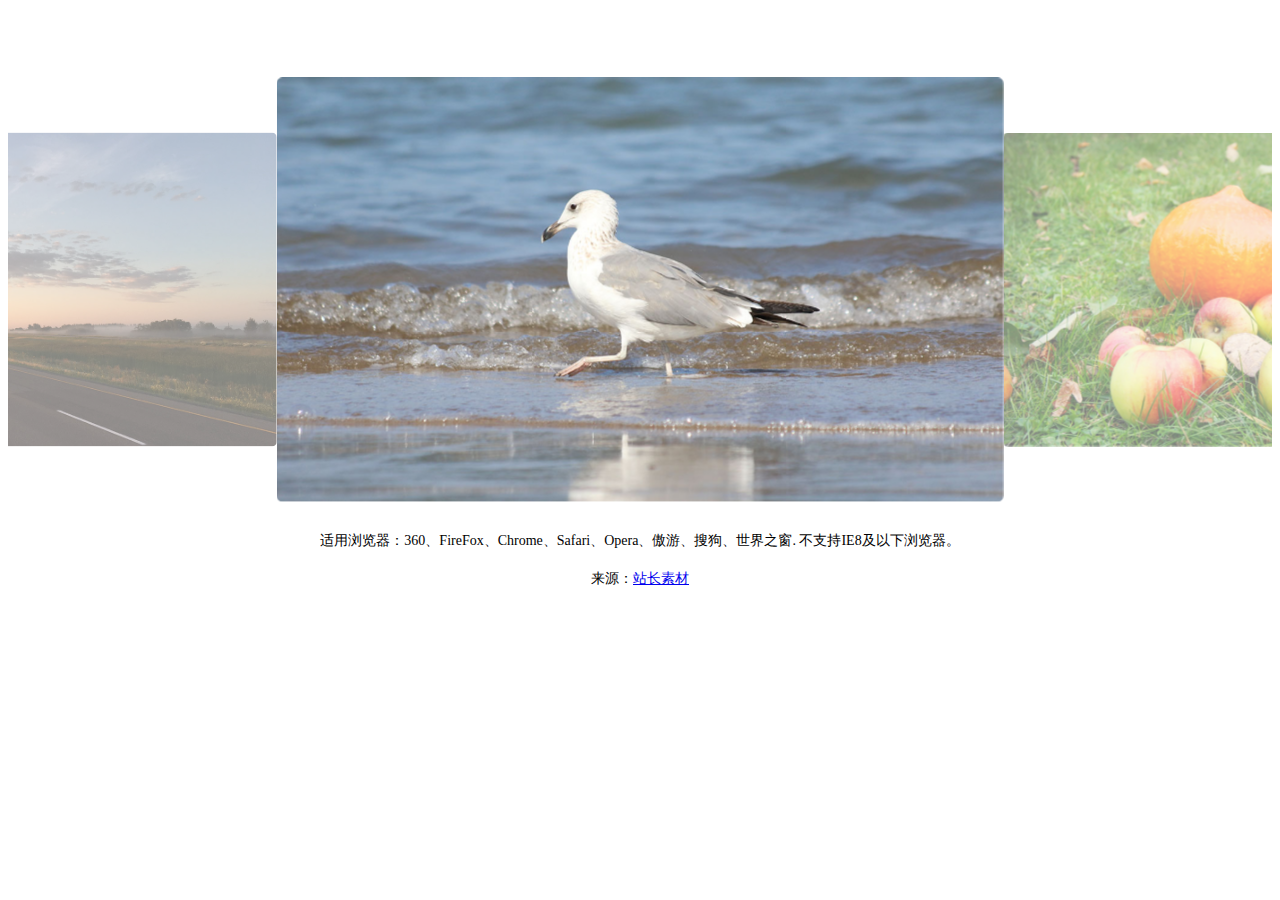
<file: src/main/resources/static/js/swiper/index.html>
﻿<!DOCTYPE html>
<html>
<head>
<meta charset="utf-8">
<title>Swiper全屏自适应图片轮播代码 - 站长素材</title>

<link type="text/css" rel="stylesheet" href="css/style.css">

</head>
<body>

<section class="pc-banner">
	<div class="swiper-container">
		<div class="swiper-wrapper">
			<div class="swiper-slide swiper-slide-center none-effect">
				<a href="#">
					<img src="img/banner001.jpg">
				</a>
				<div class="layer-mask"></div>
			</div>
			<div class="swiper-slide">
				<a href="#">
					<img src="img/banner002.jpg">
				</a>
				<div class="layer-mask"></div>
			</div>
			<div class="swiper-slide">
				<a href="#">
					<img src="img/banner003.jpg">
				</a>
				<div class="layer-mask"></div>
			</div>
			<div class="swiper-slide">
				<a href="#">
					<img src="img/banner004.jpg">
				</a>
				<div class="layer-mask"></div>
			</div>
			<div class="swiper-slide">
				<a href="#">
					<img src="img/banner005.jpg">
				</a>
				<div class="layer-mask"></div>
			</div>
		</div>
		<div class="button">
			<div class="swiper-button-prev"></div>
			<div class="swiper-button-next"></div>
		</div>
	</div>
</section>
<script type="text/javascript" src="js/swiper.min.js"></script>
<script type="text/javascript">

	window.onload = function() {
		var swiper = new Swiper('.swiper-container',{
			autoplay: false,
			speed: 1000,
			autoplayDisableOnInteraction: false,
			loop: true,
			centeredSlides: true,
			slidesPerView: 2,
			pagination: '.swiper-pagination',
			paginationClickable: true,
			prevButton: '.swiper-button-prev',
			nextButton: '.swiper-button-next',
			onInit: function(swiper) {
				swiper.slides[2].className = "swiper-slide swiper-slide-active";
			},
			breakpoints: {
				668: {
					slidesPerView: 1,
				}
			}
		});
	}


</script>
<div style="text-align:center;margin:50px 0; font:normal 14px/24px 'MicroSoft YaHei';">
<p>适用浏览器：360、FireFox、Chrome、Safari、Opera、傲游、搜狗、世界之窗. 不支持IE8及以下浏览器。</p>
<p>来源：<a href="http://sc.chinaz.com/" target="_blank">站长素材</a></p>
</div>
</body>
</html>
</file>
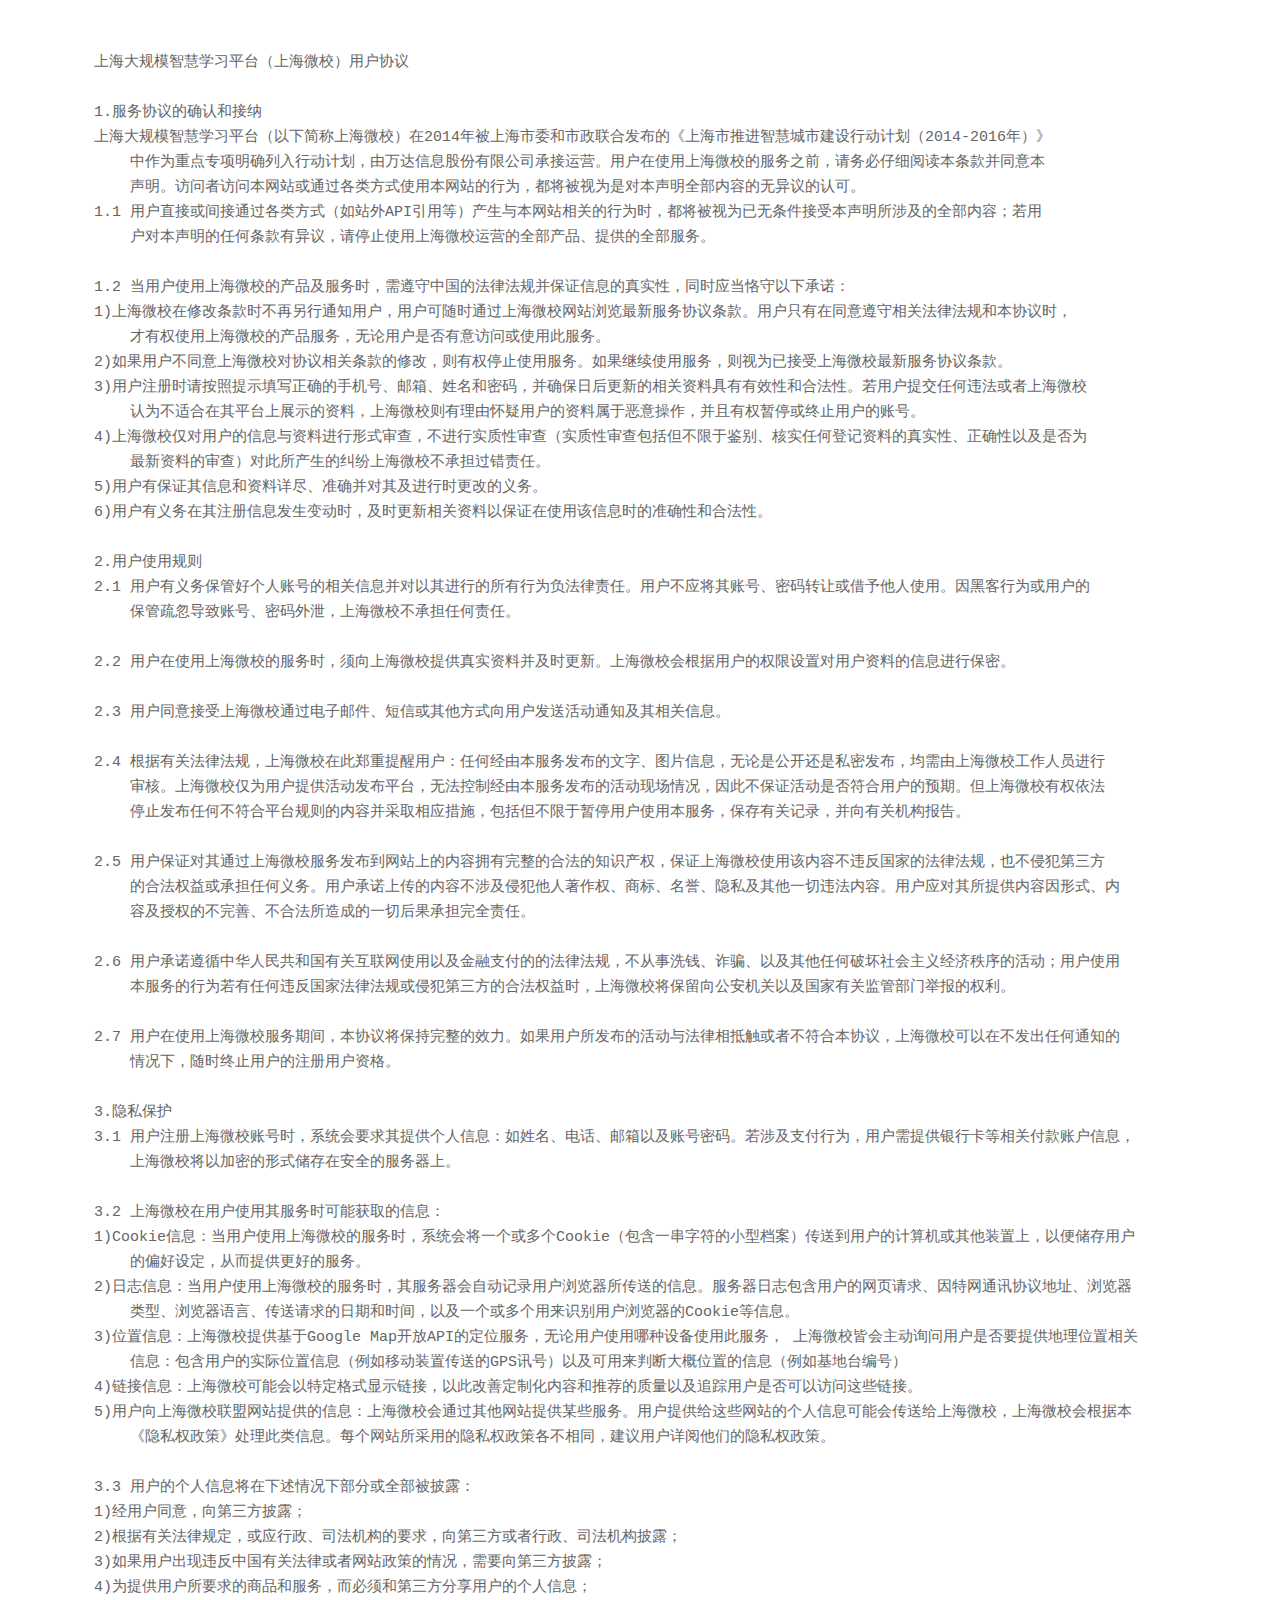
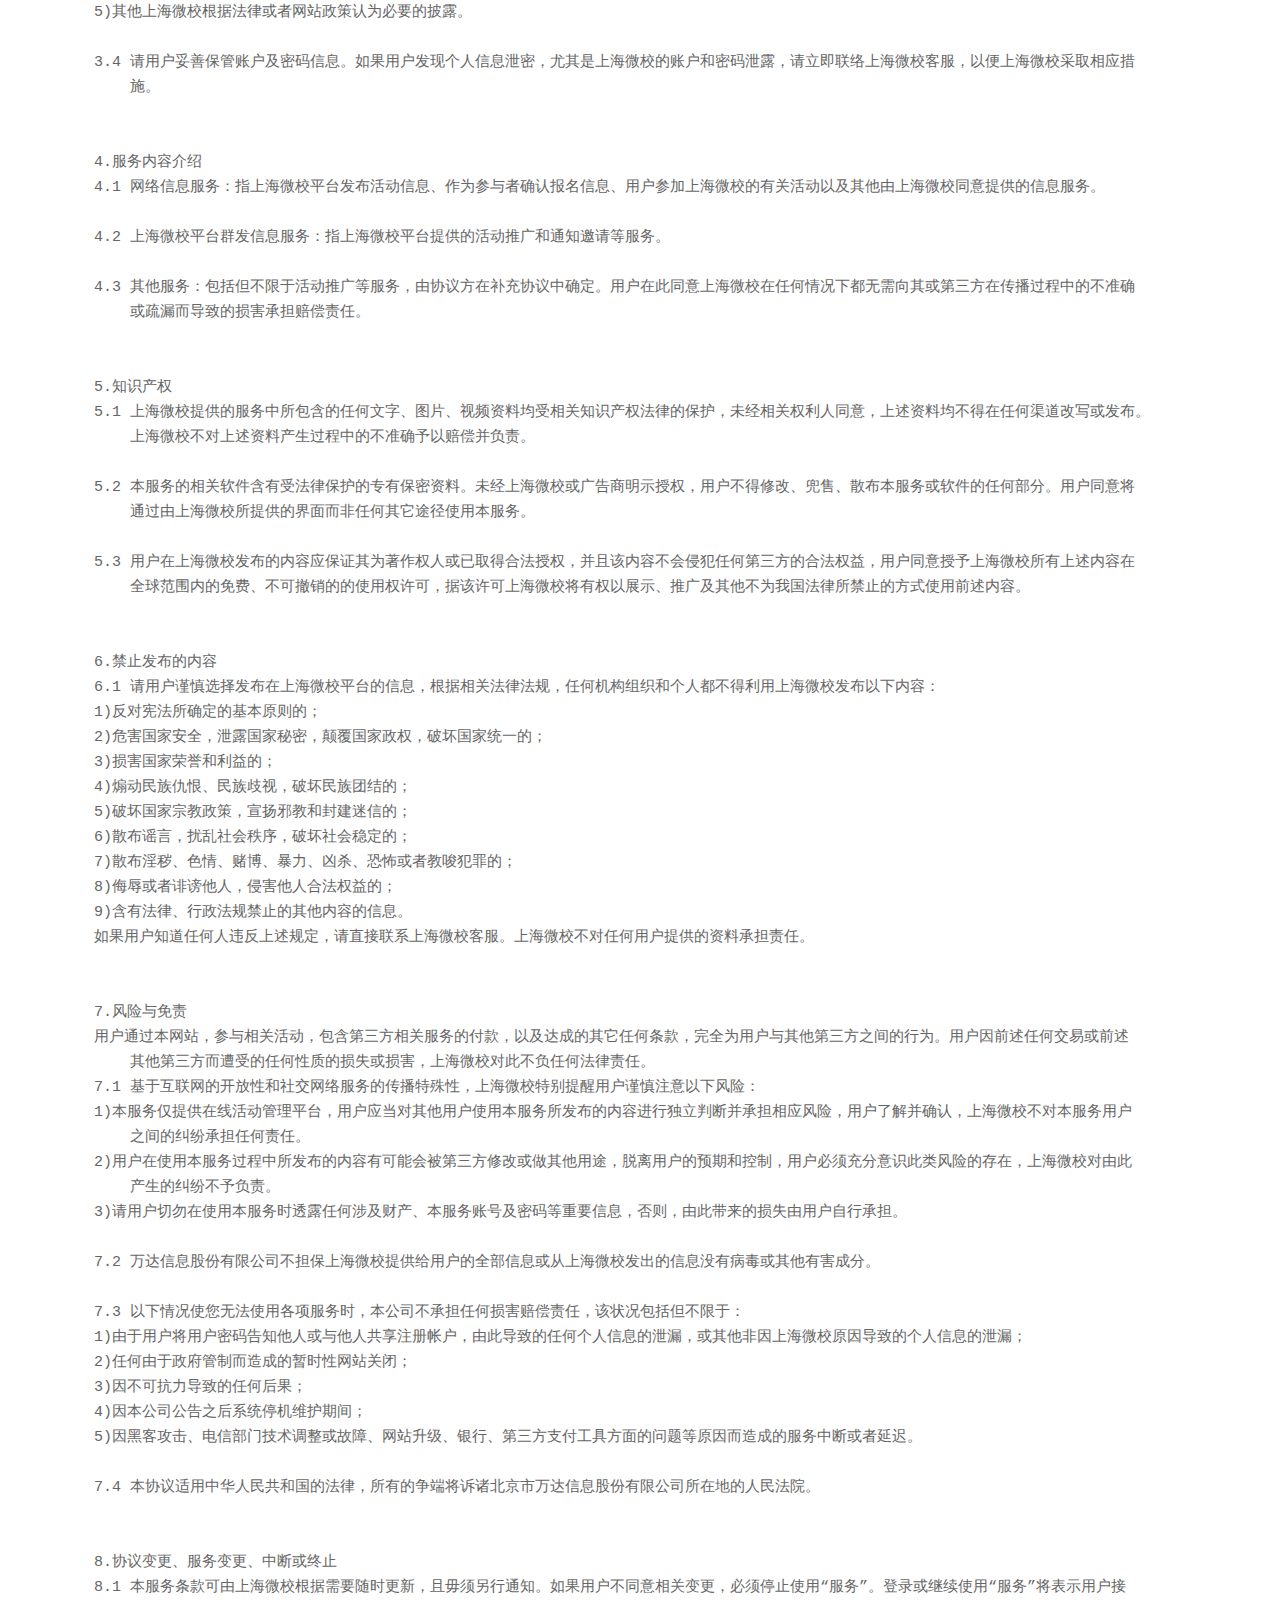
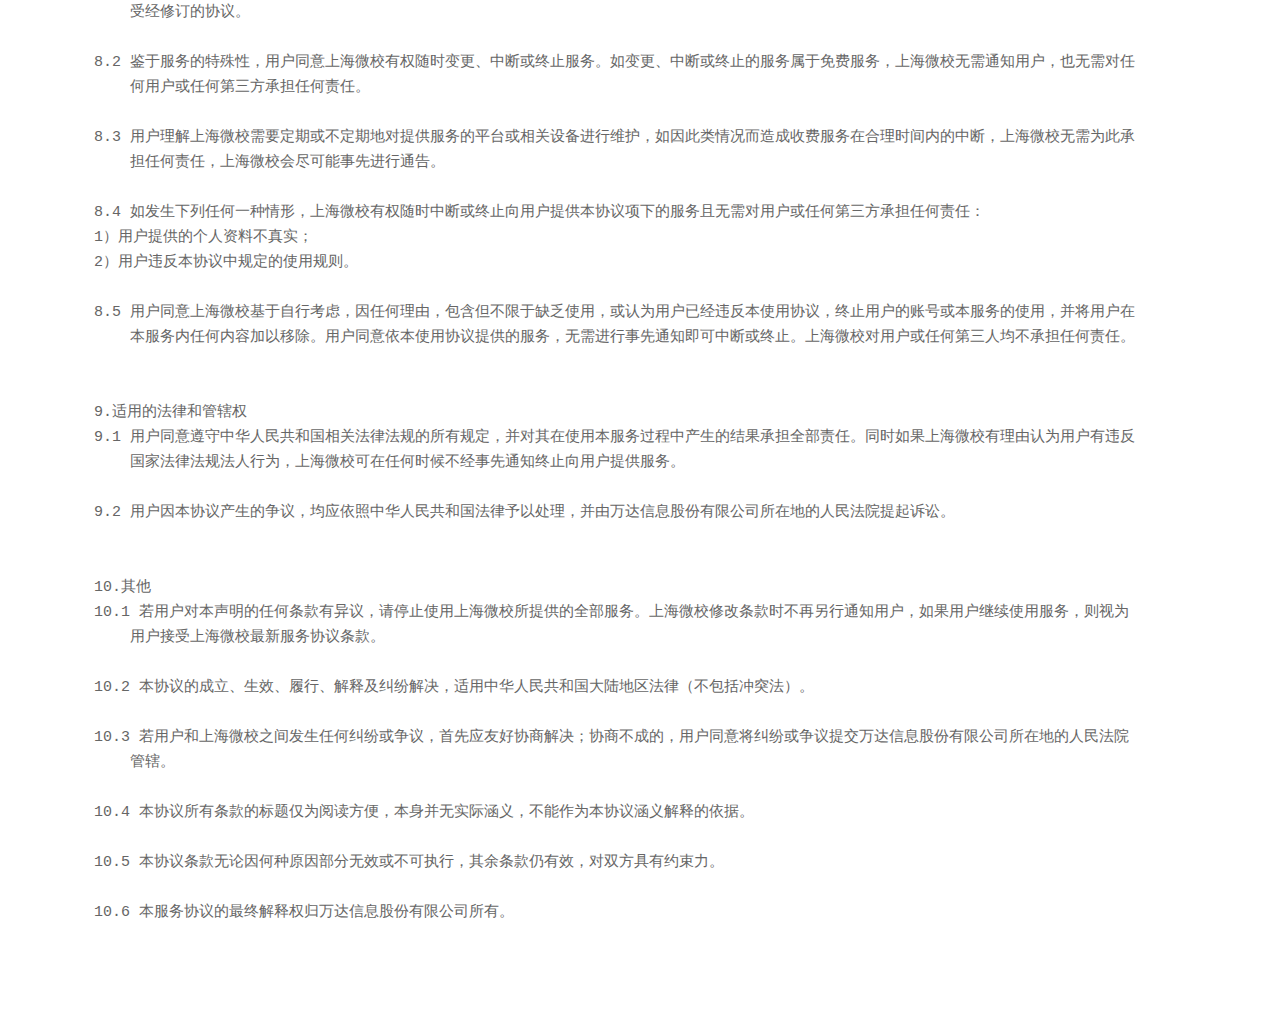
<file: src/main/resources/static/partial/term.html>
<!DOCTYPE html>
<html>

<head>
    <title></title>
    <meta charset="utf-8" />
    <meta http-equiv="X-UA-Compatible" content="IE=Edge">
    <meta name="Keywords" content="" />
    <meta name="Description" content="" />

    <style>
        .agree-content {
            padding: 0px 10px 0 0;
            box-sizing: border-box;
            /*width:100%;*/
            /*height:650px;*/
            margin: 50px;
            font-size: 15px;
            line-height: 25px;
            color: #666;
        }

        .clauses h2 {
            text-align: center;
            line-height: 2em;
            color:#333;
        }

        .clauses h3 {
            margin-top:5px ;
            margin-bottom: 5px;
            text-align: left;
            font-size: 16px;
            line-height: 2em;
            color:#333;
        }

        p {
            margin: 0;
            text-indent: 2em;
            font-size: 15px;
            color: #666;
            line-height: 150%;
        }
    </style>
</head>

<body>

<div class="agree-content">
    <div class="clauses">
    <pre>
    上海大规模智慧学习平台（上海微校）用户协议

    1.服务协议的确认和接纳
    上海大规模智慧学习平台（以下简称上海微校）在2014年被上海市委和市政联合发布的《上海市推进智慧城市建设行动计划（2014-2016年）》
        中作为重点专项明确列入行动计划，由万达信息股份有限公司承接运营。用户在使用上海微校的服务之前，请务必仔细阅读本条款并同意本
        声明。访问者访问本网站或通过各类方式使用本网站的行为，都将被视为是对本声明全部内容的无异议的认可。
    1.1 用户直接或间接通过各类方式（如站外API引用等）产生与本网站相关的行为时，都将被视为已无条件接受本声明所涉及的全部内容；若用
        户对本声明的任何条款有异议，请停止使用上海微校运营的全部产品、提供的全部服务。

    1.2 当用户使用上海微校的产品及服务时，需遵守中国的法律法规并保证信息的真实性，同时应当恪守以下承诺：
    1)上海微校在修改条款时不再另行通知用户，用户可随时通过上海微校网站浏览最新服务协议条款。用户只有在同意遵守相关法律法规和本协议时，
        才有权使用上海微校的产品服务，无论用户是否有意访问或使用此服务。
    2)如果用户不同意上海微校对协议相关条款的修改，则有权停止使用服务。如果继续使用服务，则视为已接受上海微校最新服务协议条款。
    3)用户注册时请按照提示填写正确的手机号、邮箱、姓名和密码，并确保日后更新的相关资料具有有效性和合法性。若用户提交任何违法或者上海微校
        认为不适合在其平台上展示的资料，上海微校则有理由怀疑用户的资料属于恶意操作，并且有权暂停或终止用户的账号。
    4)上海微校仅对用户的信息与资料进行形式审查，不进行实质性审查（实质性审查包括但不限于鉴别、核实任何登记资料的真实性、正确性以及是否为
        最新资料的审查）对此所产生的纠纷上海微校不承担过错责任。
    5)用户有保证其信息和资料详尽、准确并对其及进行时更改的义务。
    6)用户有义务在其注册信息发生变动时，及时更新相关资料以保证在使用该信息时的准确性和合法性。

    2.用户使用规则
    2.1 用户有义务保管好个人账号的相关信息并对以其进行的所有行为负法律责任。用户不应将其账号、密码转让或借予他人使用。因黑客行为或用户的
        保管疏忽导致账号、密码外泄，上海微校不承担任何责任。

    2.2 用户在使用上海微校的服务时，须向上海微校提供真实资料并及时更新。上海微校会根据用户的权限设置对用户资料的信息进行保密。

    2.3 用户同意接受上海微校通过电子邮件、短信或其他方式向用户发送活动通知及其相关信息。

    2.4 根据有关法律法规，上海微校在此郑重提醒用户：任何经由本服务发布的文字、图片信息，无论是公开还是私密发布，均需由上海微校工作人员进行
        审核。上海微校仅为用户提供活动发布平台，无法控制经由本服务发布的活动现场情况，因此不保证活动是否符合用户的预期。但上海微校有权依法
        停止发布任何不符合平台规则的内容并采取相应措施，包括但不限于暂停用户使用本服务，保存有关记录，并向有关机构报告。

    2.5 用户保证对其通过上海微校服务发布到网站上的内容拥有完整的合法的知识产权，保证上海微校使用该内容不违反国家的法律法规，也不侵犯第三方
        的合法权益或承担任何义务。用户承诺上传的内容不涉及侵犯他人著作权、商标、名誉、隐私及其他一切违法内容。用户应对其所提供内容因形式、内
        容及授权的不完善、不合法所造成的一切后果承担完全责任。

    2.6 用户承诺遵循中华人民共和国有关互联网使用以及金融支付的的法律法规，不从事洗钱、诈骗、以及其他任何破坏社会主义经济秩序的活动；用户使用
        本服务的行为若有任何违反国家法律法规或侵犯第三方的合法权益时，上海微校将保留向公安机关以及国家有关监管部门举报的权利。

    2.7 用户在使用上海微校服务期间，本协议将保持完整的效力。如果用户所发布的活动与法律相抵触或者不符合本协议，上海微校可以在不发出任何通知的
        情况下，随时终止用户的注册用户资格。

    3.隐私保护
    3.1 用户注册上海微校账号时，系统会要求其提供个人信息：如姓名、电话、邮箱以及账号密码。若涉及支付行为，用户需提供银行卡等相关付款账户信息，
        上海微校将以加密的形式储存在安全的服务器上。

    3.2 上海微校在用户使用其服务时可能获取的信息：
    1)Cookie信息：当用户使用上海微校的服务时，系统会将一个或多个Cookie（包含一串字符的小型档案）传送到用户的计算机或其他装置上，以便储存用户
        的偏好设定，从而提供更好的服务。
    2)日志信息：当用户使用上海微校的服务时，其服务器会自动记录用户浏览器所传送的信息。服务器日志包含用户的网页请求、因特网通讯协议地址、浏览器
        类型、浏览器语言、传送请求的日期和时间，以及一个或多个用来识别用户浏览器的Cookie等信息。
    3)位置信息：上海微校提供基于Google Map开放API的定位服务，无论用户使用哪种设备使用此服务， 上海微校皆会主动询问用户是否要提供地理位置相关
        信息：包含用户的实际位置信息（例如移动装置传送的GPS讯号）以及可用来判断大概位置的信息（例如基地台编号）
    4)链接信息：上海微校可能会以特定格式显示链接，以此改善定制化内容和推荐的质量以及追踪用户是否可以访问这些链接。
    5)用户向上海微校联盟网站提供的信息：上海微校会通过其他网站提供某些服务。用户提供给这些网站的个人信息可能会传送给上海微校，上海微校会根据本
        《隐私权政策》处理此类信息。每个网站所采用的隐私权政策各不相同，建议用户详阅他们的隐私权政策。

    3.3 用户的个人信息将在下述情况下部分或全部被披露：
    1)经用户同意，向第三方披露；
    2)根据有关法律规定，或应行政、司法机构的要求，向第三方或者行政、司法机构披露；
    3)如果用户出现违反中国有关法律或者网站政策的情况，需要向第三方披露；
    4)为提供用户所要求的商品和服务，而必须和第三方分享用户的个人信息；
    5)其他上海微校根据法律或者网站政策认为必要的披露。

    3.4 请用户妥善保管账户及密码信息。如果用户发现个人信息泄密，尤其是上海微校的账户和密码泄露，请立即联络上海微校客服，以便上海微校采取相应措
        施。


    4.服务内容介绍
    4.1 网络信息服务：指上海微校平台发布活动信息、作为参与者确认报名信息、用户参加上海微校的有关活动以及其他由上海微校同意提供的信息服务。

    4.2 上海微校平台群发信息服务：指上海微校平台提供的活动推广和通知邀请等服务。

    4.3 其他服务：包括但不限于活动推广等服务，由协议方在补充协议中确定。用户在此同意上海微校在任何情况下都无需向其或第三方在传播过程中的不准确
        或疏漏而导致的损害承担赔偿责任。


    5.知识产权
    5.1 上海微校提供的服务中所包含的任何文字、图片、视频资料均受相关知识产权法律的保护，未经相关权利人同意，上述资料均不得在任何渠道改写或发布。
        上海微校不对上述资料产生过程中的不准确予以赔偿并负责。

    5.2 本服务的相关软件含有受法律保护的专有保密资料。未经上海微校或广告商明示授权，用户不得修改、兜售、散布本服务或软件的任何部分。用户同意将
        通过由上海微校所提供的界面而非任何其它途径使用本服务。

    5.3 用户在上海微校发布的内容应保证其为著作权人或已取得合法授权，并且该内容不会侵犯任何第三方的合法权益，用户同意授予上海微校所有上述内容在
        全球范围内的免费、不可撤销的的使用权许可，据该许可上海微校将有权以展示、推广及其他不为我国法律所禁止的方式使用前述内容。


    6.禁止发布的内容
    6.1 请用户谨慎选择发布在上海微校平台的信息，根据相关法律法规，任何机构组织和个人都不得利用上海微校发布以下内容：
    1)反对宪法所确定的基本原则的；
    2)危害国家安全，泄露国家秘密，颠覆国家政权，破坏国家统一的；
    3)损害国家荣誉和利益的；
    4)煽动民族仇恨、民族歧视，破坏民族团结的；
    5)破坏国家宗教政策，宣扬邪教和封建迷信的；
    6)散布谣言，扰乱社会秩序，破坏社会稳定的；
    7)散布淫秽、色情、赌博、暴力、凶杀、恐怖或者教唆犯罪的；
    8)侮辱或者诽谤他人，侵害他人合法权益的；
    9)含有法律、行政法规禁止的其他内容的信息。
    如果用户知道任何人违反上述规定，请直接联系上海微校客服。上海微校不对任何用户提供的资料承担责任。


    7.风险与免责
    用户通过本网站，参与相关活动，包含第三方相关服务的付款，以及达成的其它任何条款，完全为用户与其他第三方之间的行为。用户因前述任何交易或前述
        其他第三方而遭受的任何性质的损失或损害，上海微校对此不负任何法律责任。
    7.1 基于互联网的开放性和社交网络服务的传播特殊性，上海微校特别提醒用户谨慎注意以下风险：
    1)本服务仅提供在线活动管理平台，用户应当对其他用户使用本服务所发布的内容进行独立判断并承担相应风险，用户了解并确认，上海微校不对本服务用户
        之间的纠纷承担任何责任。
    2)用户在使用本服务过程中所发布的内容有可能会被第三方修改或做其他用途，脱离用户的预期和控制，用户必须充分意识此类风险的存在，上海微校对由此
        产生的纠纷不予负责。
    3)请用户切勿在使用本服务时透露任何涉及财产、本服务账号及密码等重要信息，否则，由此带来的损失由用户自行承担。

    7.2 万达信息股份有限公司不担保上海微校提供给用户的全部信息或从上海微校发出的信息没有病毒或其他有害成分。

    7.3 以下情况使您无法使用各项服务时，本公司不承担任何损害赔偿责任，该状况包括但不限于：
    1)由于用户将用户密码告知他人或与他人共享注册帐户，由此导致的任何个人信息的泄漏，或其他非因上海微校原因导致的个人信息的泄漏；
    2)任何由于政府管制而造成的暂时性网站关闭；
    3)因不可抗力导致的任何后果；
    4)因本公司公告之后系统停机维护期间；
    5)因黑客攻击、电信部门技术调整或故障、网站升级、银行、第三方支付工具方面的问题等原因而造成的服务中断或者延迟。

    7.4 本协议适用中华人民共和国的法律，所有的争端将诉诸北京市万达信息股份有限公司所在地的人民法院。


    8.协议变更、服务变更、中断或终止
    8.1 本服务条款可由上海微校根据需要随时更新，且毋须另行通知。如果用户不同意相关变更，必须停止使用“服务”。登录或继续使用“服务”将表示用户接
        受经修订的协议。

    8.2 鉴于服务的特殊性，用户同意上海微校有权随时变更、中断或终止服务。如变更、中断或终止的服务属于免费服务，上海微校无需通知用户，也无需对任
        何用户或任何第三方承担任何责任。

    8.3 用户理解上海微校需要定期或不定期地对提供服务的平台或相关设备进行维护，如因此类情况而造成收费服务在合理时间内的中断，上海微校无需为此承
        担任何责任，上海微校会尽可能事先进行通告。

    8.4 如发生下列任何一种情形，上海微校有权随时中断或终止向用户提供本协议项下的服务且无需对用户或任何第三方承担任何责任：
    1）用户提供的个人资料不真实；
    2）用户违反本协议中规定的使用规则。

    8.5 用户同意上海微校基于自行考虑，因任何理由，包含但不限于缺乏使用，或认为用户已经违反本使用协议，终止用户的账号或本服务的使用，并将用户在
        本服务内任何内容加以移除。用户同意依本使用协议提供的服务，无需进行事先通知即可中断或终止。上海微校对用户或任何第三人均不承担任何责任。


    9.适用的法律和管辖权
    9.1 用户同意遵守中华人民共和国相关法律法规的所有规定，并对其在使用本服务过程中产生的结果承担全部责任。同时如果上海微校有理由认为用户有违反
        国家法律法规法人行为，上海微校可在任何时候不经事先通知终止向用户提供服务。

    9.2 用户因本协议产生的争议，均应依照中华人民共和国法律予以处理，并由万达信息股份有限公司所在地的人民法院提起诉讼。


    10.其他
    10.1 若用户对本声明的任何条款有异议，请停止使用上海微校所提供的全部服务。上海微校修改条款时不再另行通知用户，如果用户继续使用服务，则视为
        用户接受上海微校最新服务协议条款。

    10.2 本协议的成立、生效、履行、解释及纠纷解决，适用中华人民共和国大陆地区法律（不包括冲突法）。

    10.3 若用户和上海微校之间发生任何纠纷或争议，首先应友好协商解决；协商不成的，用户同意将纠纷或争议提交万达信息股份有限公司所在地的人民法院
        管辖。

    10.4 本协议所有条款的标题仅为阅读方便，本身并无实际涵义，不能作为本协议涵义解释的依据。

    10.5 本协议条款无论因何种原因部分无效或不可执行，其余条款仍有效，对双方具有约束力。

    10.6 本服务协议的最终解释权归万达信息股份有限公司所有。

    </pre>
    </div>
</div>
</body>

</html>
</file>
<file: src/main/resources/static/js/swiper/css/style.css>
/**
 * Swiper 3.4.2
 * Most modern mobile touch slider and framework with hardware accelerated transitions
 *
 * http://www.idangero.us/swiper/
 *
 * Copyright 2017, Vladimir Kharlampidi
 * The iDangero.us
 * http://www.idangero.us/
 *
 * Licensed under MIT
 *
 * Released on: March 10, 2017
 */
.swiper-container {
    margin-left: auto;
    margin-right: auto;
    position: relative;
    overflow: hidden;
    z-index: 1
}

.swiper-container-no-flexbox .swiper-slide {
    float: left
}

.swiper-container-vertical>.swiper-wrapper {
    -webkit-box-orient: vertical;
    -moz-box-orient: vertical;
    -ms-flex-direction: column;
    -webkit-flex-direction: column;
    flex-direction: column
}

.swiper-wrapper {
    position: relative;
    width: 100%;
    height: 100%;
    z-index: 1;
    display: -webkit-box;
    display: -moz-box;
    display: -ms-flexbox;
    display: -webkit-flex;
    display: flex;
    -webkit-transition-property: -webkit-transform;
    -moz-transition-property: -moz-transform;
    -o-transition-property: -o-transform;
    -ms-transition-property: -ms-transform;
    transition-property: transform;
    -webkit-box-sizing: content-box;
    -moz-box-sizing: content-box;
    box-sizing: content-box;
}

.swiper-container-android .swiper-slide,.swiper-wrapper {
    -webkit-transform: translate3d(0,0,0);
    -moz-transform: translate3d(0,0,0);
    -o-transform: translate(0,0);
    -ms-transform: translate3d(0,0,0);
    transform: translate3d(0,0,0)
}

.swiper-container-multirow>.swiper-wrapper {
    -webkit-box-lines: multiple;
    -moz-box-lines: multiple;
    -ms-flex-wrap: wrap;
    -webkit-flex-wrap: wrap;
    flex-wrap: wrap
}

.swiper-container-free-mode>.swiper-wrapper {
    -webkit-transition-timing-function: ease-out;
    -moz-transition-timing-function: ease-out;
    -ms-transition-timing-function: ease-out;
    -o-transition-timing-function: ease-out;
    transition-timing-function: ease-out;
    margin: 0 auto
}

.swiper-slide {
    -webkit-flex-shrink: 0;
    -ms-flex: 0 0 auto;
    flex-shrink: 0;
    width: 100%;
    height: 100%;
    position: relative;
}

.swiper-container-autoheight,.swiper-container-autoheight .swiper-slide {
    height: auto
}

.swiper-container-autoheight .swiper-wrapper {
    -webkit-box-align: start;
    -ms-flex-align: start;
    -webkit-align-items: flex-start;
    align-items: flex-start;
    -webkit-transition-property: -webkit-transform,height;
    -moz-transition-property: -moz-transform;
    -o-transition-property: -o-transform;
    -ms-transition-property: -ms-transform;
    transition-property: transform,height
}

.swiper-container .swiper-notification {
    position: absolute;
    left: 0;
    top: 0;
    pointer-events: none;
    opacity: 0;
    z-index: -1000
}

.swiper-wp8-horizontal {
    -ms-touch-action: pan-y;
    touch-action: pan-y
}

.swiper-wp8-vertical {
    -ms-touch-action: pan-x;
    touch-action: pan-x
}

.swiper-button-next,.swiper-button-prev {
    position: absolute;
    top: 50%;
    /*transform: translateY(-50%);*/
    width: 27px;
    height: 44px;
    margin-top: -20px;
    z-index: 10;
    cursor: pointer;
    -moz-background-size: 27px 44px;
    -webkit-background-size: 27px 44px;
    background-size: 27px 44px;
    background-position: center;
    background-repeat: no-repeat
}

.swiper-button-next.swiper-button-disabled,.swiper-button-prev.swiper-button-disabled {
    opacity: .35;
    cursor: auto;
    pointer-events: none
}

.swiper-button-prev,.swiper-container-rtl .swiper-button-next {
    background-image: url("data:image/svg+xml;charset=utf-8,%3Csvg%20xmlns%3D'http%3A%2F%2Fwww.w3.org%2F2000%2Fsvg'%20viewBox%3D'0%200%2027%2044'%3E%3Cpath%20d%3D'M0%2C22L22%2C0l2.1%2C2.1L4.2%2C22l19.9%2C19.9L22%2C44L0%2C22L0%2C22L0%2C22z'%20fill%3D'%23007aff'%2F%3E%3C%2Fsvg%3E");
    left: 90px;
    right: auto;
}

.swiper-button-prev.swiper-button-black,.swiper-container-rtl .swiper-button-next.swiper-button-black {
    background-image: url("data:image/svg+xml;charset=utf-8,%3Csvg%20xmlns%3D'http%3A%2F%2Fwww.w3.org%2F2000%2Fsvg'%20viewBox%3D'0%200%2027%2044'%3E%3Cpath%20d%3D'M0%2C22L22%2C0l2.1%2C2.1L4.2%2C22l19.9%2C19.9L22%2C44L0%2C22L0%2C22L0%2C22z'%20fill%3D'%23000000'%2F%3E%3C%2Fsvg%3E")
}

.swiper-button-prev.swiper-button-white,.swiper-container-rtl .swiper-button-next.swiper-button-white {
    background-image: url("data:image/svg+xml;charset=utf-8,%3Csvg%20xmlns%3D'http%3A%2F%2Fwww.w3.org%2F2000%2Fsvg'%20viewBox%3D'0%200%2027%2044'%3E%3Cpath%20d%3D'M0%2C22L22%2C0l2.1%2C2.1L4.2%2C22l19.9%2C19.9L22%2C44L0%2C22L0%2C22L0%2C22z'%20fill%3D'%23ffffff'%2F%3E%3C%2Fsvg%3E")
}

.swiper-button-next,.swiper-container-rtl .swiper-button-prev {
    background-image: url("data:image/svg+xml;charset=utf-8,%3Csvg%20xmlns%3D'http%3A%2F%2Fwww.w3.org%2F2000%2Fsvg'%20viewBox%3D'0%200%2027%2044'%3E%3Cpath%20d%3D'M27%2C22L27%2C22L5%2C44l-2.1-2.1L22.8%2C22L2.9%2C2.1L5%2C0L27%2C22L27%2C22z'%20fill%3D'%23007aff'%2F%3E%3C%2Fsvg%3E");
    right: 90px;
    left: auto;
}

.swiper-button-next.swiper-button-black,.swiper-container-rtl .swiper-button-prev.swiper-button-black {
    background-image: url("data:image/svg+xml;charset=utf-8,%3Csvg%20xmlns%3D'http%3A%2F%2Fwww.w3.org%2F2000%2Fsvg'%20viewBox%3D'0%200%2027%2044'%3E%3Cpath%20d%3D'M27%2C22L27%2C22L5%2C44l-2.1-2.1L22.8%2C22L2.9%2C2.1L5%2C0L27%2C22L27%2C22z'%20fill%3D'%23000000'%2F%3E%3C%2Fsvg%3E")
}

.swiper-button-next.swiper-button-white,.swiper-container-rtl .swiper-button-prev.swiper-button-white {
    background-image: url("data:image/svg+xml;charset=utf-8,%3Csvg%20xmlns%3D'http%3A%2F%2Fwww.w3.org%2F2000%2Fsvg'%20viewBox%3D'0%200%2027%2044'%3E%3Cpath%20d%3D'M27%2C22L27%2C22L5%2C44l-2.1-2.1L22.8%2C22L2.9%2C2.1L5%2C0L27%2C22L27%2C22z'%20fill%3D'%23ffffff'%2F%3E%3C%2Fsvg%3E")
}

.swiper-pagination {
    position: absolute;
    text-align: center;
    -webkit-transition: .3s;
    -moz-transition: .3s;
    -o-transition: .3s;
    transition: .3s;
    -webkit-transform: translate3d(0,0,0);
    -ms-transform: translate3d(0,0,0);
    -o-transform: translate3d(0,0,0);
    transform: translate3d(0,0,0);
    z-index: 10
}

.swiper-pagination.swiper-pagination-hidden {
    opacity: 0
}

.swiper-container-horizontal>.swiper-pagination-bullets,.swiper-pagination-custom,.swiper-pagination-fraction {
    bottom: 10px;
    left: 0;
    width: 100%
}

.swiper-pagination-bullet {
    width: 8px;
    height: 8px;
    display: inline-block;
    border-radius: 100%;
    background: #000;
    opacity: .2
}

button.swiper-pagination-bullet {
    border: none;
    margin: 0;
    padding: 0;
    box-shadow: none;
    -moz-appearance: none;
    -ms-appearance: none;
    -webkit-appearance: none;
    appearance: none
}

.swiper-pagination-clickable .swiper-pagination-bullet {
    cursor: pointer
}

.swiper-pagination-white .swiper-pagination-bullet {
    background: #fff
}

.swiper-pagination-bullet-active {
    opacity: 1;
    background: #007aff
}

.swiper-pagination-white .swiper-pagination-bullet-active {
    background: #fff
}

.swiper-pagination-black .swiper-pagination-bullet-active {
    background: #000
}

.swiper-container-vertical>.swiper-pagination-bullets {
    right: 10px;
    top: 50%;
    -webkit-transform: translate3d(0,-50%,0);
    -moz-transform: translate3d(0,-50%,0);
    -o-transform: translate(0,-50%);
    -ms-transform: translate3d(0,-50%,0);
    transform: translate3d(0,-50%,0)
}

.swiper-container-vertical>.swiper-pagination-bullets .swiper-pagination-bullet {
    margin: 5px 0;
    display: block
}

.swiper-container-horizontal>.swiper-pagination-bullets .swiper-pagination-bullet {
    margin: 0 5px
}

.swiper-pagination-progress {
    background: rgba(0,0,0,.25);
    position: absolute
}

.swiper-pagination-progress .swiper-pagination-progressbar {
    background: #007aff;
    position: absolute;
    left: 0;
    top: 0;
    width: 100%;
    height: 100%;
    -webkit-transform: scale(0);
    -ms-transform: scale(0);
    -o-transform: scale(0);
    transform: scale(0);
    -webkit-transform-origin: left top;
    -moz-transform-origin: left top;
    -ms-transform-origin: left top;
    -o-transform-origin: left top;
    transform-origin: left top
}

.swiper-container-rtl .swiper-pagination-progress .swiper-pagination-progressbar {
    -webkit-transform-origin: right top;
    -moz-transform-origin: right top;
    -ms-transform-origin: right top;
    -o-transform-origin: right top;
    transform-origin: right top
}

.swiper-container-horizontal>.swiper-pagination-progress {
    width: 100%;
    height: 4px;
    left: 0;
    top: 0
}

.swiper-container-vertical>.swiper-pagination-progress {
    width: 4px;
    height: 100%;
    left: 0;
    top: 0
}

.swiper-pagination-progress.swiper-pagination-white {
    background: rgba(255,255,255,.5)
}

.swiper-pagination-progress.swiper-pagination-white .swiper-pagination-progressbar {
    background: #fff
}

.swiper-pagination-progress.swiper-pagination-black .swiper-pagination-progressbar {
    background: #000
}

.swiper-container-3d {
    -webkit-perspective: 1200px;
    -moz-perspective: 1200px;
    -o-perspective: 1200px;
    perspective: 1200px
}

.swiper-container-3d .swiper-cube-shadow,.swiper-container-3d .swiper-slide,.swiper-container-3d .swiper-slide-shadow-bottom,.swiper-container-3d .swiper-slide-shadow-left,.swiper-container-3d .swiper-slide-shadow-right,.swiper-container-3d .swiper-slide-shadow-top,.swiper-container-3d .swiper-wrapper {
    -webkit-transform-style: preserve-3d;
    -moz-transform-style: preserve-3d;
    -ms-transform-style: preserve-3d;
    transform-style: preserve-3d
}

.swiper-container-3d .swiper-slide-shadow-bottom,.swiper-container-3d .swiper-slide-shadow-left,.swiper-container-3d .swiper-slide-shadow-right,.swiper-container-3d .swiper-slide-shadow-top {
    position: absolute;
    left: 0;
    top: 0;
    width: 100%;
    height: 100%;
    pointer-events: none;
    z-index: 10
}

.swiper-container-3d .swiper-slide-shadow-left {
    background-image: -webkit-gradient(linear,left top,right top,from(rgba(0,0,0,.5)),to(rgba(0,0,0,0)));
    background-image: -webkit-linear-gradient(right,rgba(0,0,0,.5),rgba(0,0,0,0));
    background-image: -moz-linear-gradient(right,rgba(0,0,0,.5),rgba(0,0,0,0));
    background-image: -o-linear-gradient(right,rgba(0,0,0,.5),rgba(0,0,0,0));
    background-image: linear-gradient(to left,rgba(0,0,0,.5),rgba(0,0,0,0))
}

.swiper-container-3d .swiper-slide-shadow-right {
    background-image: -webkit-gradient(linear,right top,left top,from(rgba(0,0,0,.5)),to(rgba(0,0,0,0)));
    background-image: -webkit-linear-gradient(left,rgba(0,0,0,.5),rgba(0,0,0,0));
    background-image: -moz-linear-gradient(left,rgba(0,0,0,.5),rgba(0,0,0,0));
    background-image: -o-linear-gradient(left,rgba(0,0,0,.5),rgba(0,0,0,0));
    background-image: linear-gradient(to right,rgba(0,0,0,.5),rgba(0,0,0,0))
}

.swiper-container-3d .swiper-slide-shadow-top {
    background-image: -webkit-gradient(linear,left top,left bottom,from(rgba(0,0,0,.5)),to(rgba(0,0,0,0)));
    background-image: -webkit-linear-gradient(bottom,rgba(0,0,0,.5),rgba(0,0,0,0));
    background-image: -moz-linear-gradient(bottom,rgba(0,0,0,.5),rgba(0,0,0,0));
    background-image: -o-linear-gradient(bottom,rgba(0,0,0,.5),rgba(0,0,0,0));
    background-image: linear-gradient(to top,rgba(0,0,0,.5),rgba(0,0,0,0))
}

.swiper-container-3d .swiper-slide-shadow-bottom {
    background-image: -webkit-gradient(linear,left bottom,left top,from(rgba(0,0,0,.5)),to(rgba(0,0,0,0)));
    background-image: -webkit-linear-gradient(top,rgba(0,0,0,.5),rgba(0,0,0,0));
    background-image: -moz-linear-gradient(top,rgba(0,0,0,.5),rgba(0,0,0,0));
    background-image: -o-linear-gradient(top,rgba(0,0,0,.5),rgba(0,0,0,0));
    background-image: linear-gradient(to bottom,rgba(0,0,0,.5),rgba(0,0,0,0))
}

.swiper-container-coverflow .swiper-wrapper,.swiper-container-flip .swiper-wrapper {
    -ms-perspective: 1200px
}

.swiper-container-cube,.swiper-container-flip {
    overflow: visible
}

.swiper-container-cube .swiper-slide,.swiper-container-flip .swiper-slide {
    pointer-events: none;
    -webkit-backface-visibility: hidden;
    -moz-backface-visibility: hidden;
    -ms-backface-visibility: hidden;
    backface-visibility: hidden;
    z-index: 1
}

.swiper-container-cube .swiper-slide .swiper-slide,.swiper-container-flip .swiper-slide .swiper-slide {
    pointer-events: none
}

.swiper-container-cube .swiper-slide-active,.swiper-container-cube .swiper-slide-active .swiper-slide-active,.swiper-container-flip .swiper-slide-active,.swiper-container-flip .swiper-slide-active .swiper-slide-active {
    pointer-events: auto
}

.swiper-container-cube .swiper-slide-shadow-bottom,.swiper-container-cube .swiper-slide-shadow-left,.swiper-container-cube .swiper-slide-shadow-right,.swiper-container-cube .swiper-slide-shadow-top,.swiper-container-flip .swiper-slide-shadow-bottom,.swiper-container-flip .swiper-slide-shadow-left,.swiper-container-flip .swiper-slide-shadow-right,.swiper-container-flip .swiper-slide-shadow-top {
    z-index: 0;
    -webkit-backface-visibility: hidden;
    -moz-backface-visibility: hidden;
    -ms-backface-visibility: hidden;
    backface-visibility: hidden
}

.swiper-container-cube .swiper-slide {
    visibility: hidden;
    -webkit-transform-origin: 0 0;
    -moz-transform-origin: 0 0;
    -ms-transform-origin: 0 0;
    transform-origin: 0 0;
    width: 100%;
    height: 100%
}

.swiper-container-cube.swiper-container-rtl .swiper-slide {
    -webkit-transform-origin: 100% 0;
    -moz-transform-origin: 100% 0;
    -ms-transform-origin: 100% 0;
    transform-origin: 100% 0
}

.swiper-container-cube .swiper-slide-active,.swiper-container-cube .swiper-slide-next,.swiper-container-cube .swiper-slide-next+.swiper-slide,.swiper-container-cube .swiper-slide-prev {
    pointer-events: auto;
    visibility: visible
}

.swiper-container-cube .swiper-cube-shadow {
    position: absolute;
    left: 0;
    bottom: 0;
    width: 100%;
    height: 100%;
    background: #000;
    opacity: .6;
    -webkit-filter: blur(50px);
    filter: blur(50px);
    z-index: 0
}

.swiper-container-fade.swiper-container-free-mode .swiper-slide {
    -webkit-transition-timing-function: ease-out;
    -moz-transition-timing-function: ease-out;
    -ms-transition-timing-function: ease-out;
    -o-transition-timing-function: ease-out;
    transition-timing-function: ease-out
}

.swiper-container-fade .swiper-slide {
    pointer-events: none;
    -webkit-transition-property: opacity;
    -moz-transition-property: opacity;
    -o-transition-property: opacity;
    transition-property: opacity
}

.swiper-container-fade .swiper-slide .swiper-slide {
    pointer-events: none
}

.swiper-container-fade .swiper-slide-active,.swiper-container-fade .swiper-slide-active .swiper-slide-active {
    pointer-events: auto
}

.swiper-zoom-container {
    width: 100%;
    height: 100%;
    display: -webkit-box;
    display: -moz-box;
    display: -ms-flexbox;
    display: -webkit-flex;
    display: flex;
    -webkit-box-pack: center;
    -moz-box-pack: center;
    -ms-flex-pack: center;
    -webkit-justify-content: center;
    justify-content: center;
    -webkit-box-align: center;
    -moz-box-align: center;
    -ms-flex-align: center;
    -webkit-align-items: center;
    align-items: center;
    text-align: center
}

.swiper-zoom-container>canvas,.swiper-zoom-container>img,.swiper-zoom-container>svg {
    max-width: 100%;
    max-height: 100%;
    object-fit: contain
}

.swiper-scrollbar {
    border-radius: 10px;
    position: relative;
    -ms-touch-action: none;
    background: rgba(0,0,0,.1)
}

.swiper-container-horizontal>.swiper-scrollbar {
    position: absolute;
    left: 1%;
    bottom: 3px;
    z-index: 50;
    height: 5px;
    width: 98%
}

.swiper-container-vertical>.swiper-scrollbar {
    position: absolute;
    right: 3px;
    top: 1%;
    z-index: 50;
    width: 5px;
    height: 98%
}

.swiper-scrollbar-drag {
    height: 100%;
    width: 100%;
    position: relative;
    background: rgba(0,0,0,.5);
    border-radius: 10px;
    left: 0;
    top: 0
}

.swiper-scrollbar-cursor-drag {
    cursor: move
}

.swiper-lazy-preloader {
    width: 42px;
    height: 42px;
    position: absolute;
    left: 50%;
    top: 50%;
    margin-left: -21px;
    margin-top: -21px;
    z-index: 10;
    -webkit-transform-origin: 50%;
    -moz-transform-origin: 50%;
    transform-origin: 50%;
    -webkit-animation: swiper-preloader-spin 1s steps(12,end) infinite;
    -moz-animation: swiper-preloader-spin 1s steps(12,end) infinite;
    animation: swiper-preloader-spin 1s steps(12,end) infinite
}

.swiper-lazy-preloader:after {
    display: block;
    content: "";
    width: 100%;
    height: 100%;
    background-image: url("data:image/svg+xml;charset=utf-8,%3Csvg%20viewBox%3D'0%200%20120%20120'%20xmlns%3D'http%3A%2F%2Fwww.w3.org%2F2000%2Fsvg'%20xmlns%3Axlink%3D'http%3A%2F%2Fwww.w3.org%2F1999%2Fxlink'%3E%3Cdefs%3E%3Cline%20id%3D'l'%20x1%3D'60'%20x2%3D'60'%20y1%3D'7'%20y2%3D'27'%20stroke%3D'%236c6c6c'%20stroke-width%3D'11'%20stroke-linecap%3D'round'%2F%3E%3C%2Fdefs%3E%3Cg%3E%3Cuse%20xlink%3Ahref%3D'%23l'%20opacity%3D'.27'%2F%3E%3Cuse%20xlink%3Ahref%3D'%23l'%20opacity%3D'.27'%20transform%3D'rotate(30%2060%2C60)'%2F%3E%3Cuse%20xlink%3Ahref%3D'%23l'%20opacity%3D'.27'%20transform%3D'rotate(60%2060%2C60)'%2F%3E%3Cuse%20xlink%3Ahref%3D'%23l'%20opacity%3D'.27'%20transform%3D'rotate(90%2060%2C60)'%2F%3E%3Cuse%20xlink%3Ahref%3D'%23l'%20opacity%3D'.27'%20transform%3D'rotate(120%2060%2C60)'%2F%3E%3Cuse%20xlink%3Ahref%3D'%23l'%20opacity%3D'.27'%20transform%3D'rotate(150%2060%2C60)'%2F%3E%3Cuse%20xlink%3Ahref%3D'%23l'%20opacity%3D'.37'%20transform%3D'rotate(180%2060%2C60)'%2F%3E%3Cuse%20xlink%3Ahref%3D'%23l'%20opacity%3D'.46'%20transform%3D'rotate(210%2060%2C60)'%2F%3E%3Cuse%20xlink%3Ahref%3D'%23l'%20opacity%3D'.56'%20transform%3D'rotate(240%2060%2C60)'%2F%3E%3Cuse%20xlink%3Ahref%3D'%23l'%20opacity%3D'.66'%20transform%3D'rotate(270%2060%2C60)'%2F%3E%3Cuse%20xlink%3Ahref%3D'%23l'%20opacity%3D'.75'%20transform%3D'rotate(300%2060%2C60)'%2F%3E%3Cuse%20xlink%3Ahref%3D'%23l'%20opacity%3D'.85'%20transform%3D'rotate(330%2060%2C60)'%2F%3E%3C%2Fg%3E%3C%2Fsvg%3E");
    background-position: 50%;
    -webkit-background-size: 100%;
    background-size: 100%;
    background-repeat: no-repeat
}

.swiper-lazy-preloader-white:after {
    background-image: url("data:image/svg+xml;charset=utf-8,%3Csvg%20viewBox%3D'0%200%20120%20120'%20xmlns%3D'http%3A%2F%2Fwww.w3.org%2F2000%2Fsvg'%20xmlns%3Axlink%3D'http%3A%2F%2Fwww.w3.org%2F1999%2Fxlink'%3E%3Cdefs%3E%3Cline%20id%3D'l'%20x1%3D'60'%20x2%3D'60'%20y1%3D'7'%20y2%3D'27'%20stroke%3D'%23fff'%20stroke-width%3D'11'%20stroke-linecap%3D'round'%2F%3E%3C%2Fdefs%3E%3Cg%3E%3Cuse%20xlink%3Ahref%3D'%23l'%20opacity%3D'.27'%2F%3E%3Cuse%20xlink%3Ahref%3D'%23l'%20opacity%3D'.27'%20transform%3D'rotate(30%2060%2C60)'%2F%3E%3Cuse%20xlink%3Ahref%3D'%23l'%20opacity%3D'.27'%20transform%3D'rotate(60%2060%2C60)'%2F%3E%3Cuse%20xlink%3Ahref%3D'%23l'%20opacity%3D'.27'%20transform%3D'rotate(90%2060%2C60)'%2F%3E%3Cuse%20xlink%3Ahref%3D'%23l'%20opacity%3D'.27'%20transform%3D'rotate(120%2060%2C60)'%2F%3E%3Cuse%20xlink%3Ahref%3D'%23l'%20opacity%3D'.27'%20transform%3D'rotate(150%2060%2C60)'%2F%3E%3Cuse%20xlink%3Ahref%3D'%23l'%20opacity%3D'.37'%20transform%3D'rotate(180%2060%2C60)'%2F%3E%3Cuse%20xlink%3Ahref%3D'%23l'%20opacity%3D'.46'%20transform%3D'rotate(210%2060%2C60)'%2F%3E%3Cuse%20xlink%3Ahref%3D'%23l'%20opacity%3D'.56'%20transform%3D'rotate(240%2060%2C60)'%2F%3E%3Cuse%20xlink%3Ahref%3D'%23l'%20opacity%3D'.66'%20transform%3D'rotate(270%2060%2C60)'%2F%3E%3Cuse%20xlink%3Ahref%3D'%23l'%20opacity%3D'.75'%20transform%3D'rotate(300%2060%2C60)'%2F%3E%3Cuse%20xlink%3Ahref%3D'%23l'%20opacity%3D'.85'%20transform%3D'rotate(330%2060%2C60)'%2F%3E%3C%2Fg%3E%3C%2Fsvg%3E")
}

body {
	/* background: #eee; */
	/*font-family: Helvetica Neue, Helvetica, Arial, sans-serif;*/
	/*font-size: 14px;*/
	/*color: #000;*/
	/*margin: 0;*/
	/*padding: 0;*/
}

@-webkit-keyframes swiper-preloader-spin {
    100% {
        -webkit-transform: rotate(360deg)
    }
}

@keyframes swiper-preloader-spin {
    100% {
        transform: rotate(360deg)
    }
}

.layer-mask {
	width: 100%;
	height: 100%;
	opacity: 0.7;
	transition: all 0.5s;
    background: rgba(255,255,255,.7);
	position: absolute;
	left: 0;
	top: 0;
	right: 0;
}

.swiper-slide-active .layer-mask {
	display: none;
}

.pc-banner {
	width: 100%;
	float: left;
}

@media screen and (max-width: 668px) {
	.pc-banner {
		background-size: auto 100%;
	}
}

.swiper-container {
	width: 100%;
	/*margin: 35px 0;*/
}

@media screen and (max-width: 668px) {
	.swiper-container {
		margin: 20px 0 15px;
	}
}

.swiper-slide {
	-webkit-transition: transform 1.0s;
	-moz-transition: transform 1.0s;
	-ms-transition: transform 1.0s;
	-o-transition: transform 1.0s;
	-webkit-transform: scale(0.85);
	/* margin: 1px; */
	transform: scale(0.85);
	margin-top: 55px;
	margin-bottom: 55px;
}

@media screen and (max-width: 668px) {
	.swiper-slide {
		-webkit-transform: scale(0.97);
		transform: scale(0.97);
	}
}

.swiper-slide-active,.swiper-slide-duplicate-active {
	-webkit-transform: scale(1.15);
	transform: scale(1.15);
	z-index: 1002;
}

@media screen and (max-width: 668px) {
	.swiper-slide-active,.swiper-slide-duplicate-active {
		-webkit-transform: scale(0.97);
		transform: scale(0.97);
	}
}

.none-effect {
	-webkit-transition: none;
	-moz-transition: none;
	-ms-transition: none;
	-o-transition: none;
}

.swiper-slide a {
	background: #fff;
	display: block;
	border-radius: 2px;
}

@media screen and (min-width: 668px) {
	.swiper-slide a:after {
		position: absolute;
		top: 0px;
		left: 0;
		display: block;
		box-sizing: border-box;
		content: "";
		width: 100%;
		height: 100%;
		/*border-radius: 2px;*/
		/*box-shadow: 0 2px 6px rgba(0,0,0,0.3);*/
		/*box-shadow: 0 4px 20px 0 rgba(0,0,0,0.3);*/
	}

	.swiper-slide-active a:before {
		position: absolute;
		top: 410px;
		left: 0;
		display: block;
		box-sizing: border-box;
		content: "";
		width: 100%;
		height: 100%;
		border-radius: 2px;
		/* box-shadow: 0 2px 6px rgba(0,0,0,0.3); */
		/* box-shadow: 0 4px 20px 0 rgba(0,0,0,0.3); */
		z-index: 10002;
	}
}

.swiper-slide-active a:after {
	background: none;
}

@media screen and (max-width: 668px) {
	.swiper-slide a {
		padding: 5px;
		border-radius: 2px;
	}
}

.swiper-slide img {
	width: 100%;
	border-radius: 5px;
	display: block;
	height: 100%;
	border: none;
}

@media screen and (max-width: 668px) {
	.swiper-slide img {
		border-radius: 2px;
	}
}

.swiper-pagination {
	position: relative;
	margin-bottom: 30px;
}

.swiper-pagination-bullet {
	background: #00a0e9;
	margin-left: 4px;
	margin-right: 4px;
	width: 17px;
	height: 17px;
	opacity: 1;
	margin-bottom: 4px;
}

.swiper-pagination-bullet-active {
	width: 13px;
	height: 13px;
	background: #FFF;
	margin-bottom: 0;
}

@media screen and (max-width: 668px) {
	.swiper-pagination {
		position: relative;
		margin-bottom: 20px;
	}

	.swiper-pagination-bullet {
		background: #00a0e9;
		margin-left: 2px;
		margin-right: 2px;
		width: 8px;
		height: 8px;
		margin-bottom: 2px;
	}

	.swiper-pagination-bullet-active {
		width: 6px;
		height: 6px;
		background: #FFF;
		border: 3px solid #00a0e9;
		margin-bottom: 0;
	}
}

.button {
    display: none;
	width: 100%;
	margin: 0 auto;
	/*top: -290px;*/
	position: absolute;
    top: 50%;
    transform: translateY(-50%);
    -webkit-transform: translateY(-50%);
    -ms-transform: translateY(-50%);
    -moz-transform: translateY(-50%);
    -o-transform: translateY(-50%);
	z-index: 1002;

}
.swiper-container:hover .button{
    display: block;
}
@media screen and (max-width: 1105px) {
	.button {
		width: 100%;
		top: -240px;
		z-index: 1002;
		position: relative;
	}
}

@media screen and (max-width: 800px) {
	.button {
		width: 100%;
		top: -200px;
		z-index: 1002;
		position: relative;
	}
}

.button div:hover {
	background-color: #333;
	opacity: 0.8;
	cursor: pointer;
}

.swiper-button-prev {
	width: 44px;
	height: 44px;
	border-radius: 50%;
	background: url("data:image/svg+xml;charset=utf-8,%3Csvg%20xmlns%3D'http%3A%2F%2Fwww.w3.org%2F2000%2Fsvg'%20viewBox%3D'0%200%2027%2044'%3E%3Cpath%20d%3D'M0%2C22L22%2C0l4.2%2C4.2L8.4%2C22l17.8%2C17.8L22%2C44L0%2C22z'%20fill%3D'%23ffffff'%2F%3E%3C%2Fsvg%3E") #000000 center 50%/50% 50% no-repeat;
	opacity: 0.5;
	background-size: 15px;
	cursor: pointer;
}

.swiper-button-next {
	width: 44px;
	height: 44px;
	border-radius: 50%;
	background: url("data:image/svg+xml;charset=utf-8,%3Csvg%20xmlns%3D'http%3A%2F%2Fwww.w3.org%2F2000%2Fsvg'%20viewBox%3D'0%200%2027%2044'%3E%3Cpath%20d%3D'M27%2C22L5%2C44l-4.2-4.2L18.6%2C22L0.8%2C4.2L5%2C0z'%20fill%3D'%23ffffff'%2F%3E%3C%2Fsvg%3E") #000000 center 50%/50% 50% no-repeat;
	opacity: 0.5;
	background-size: 15px;
	cursor: pointer;
}

@media screen and (max-width: 668px) {
	.button div {
		width: 28px;
		height: 28px;
	}
}
</file>
